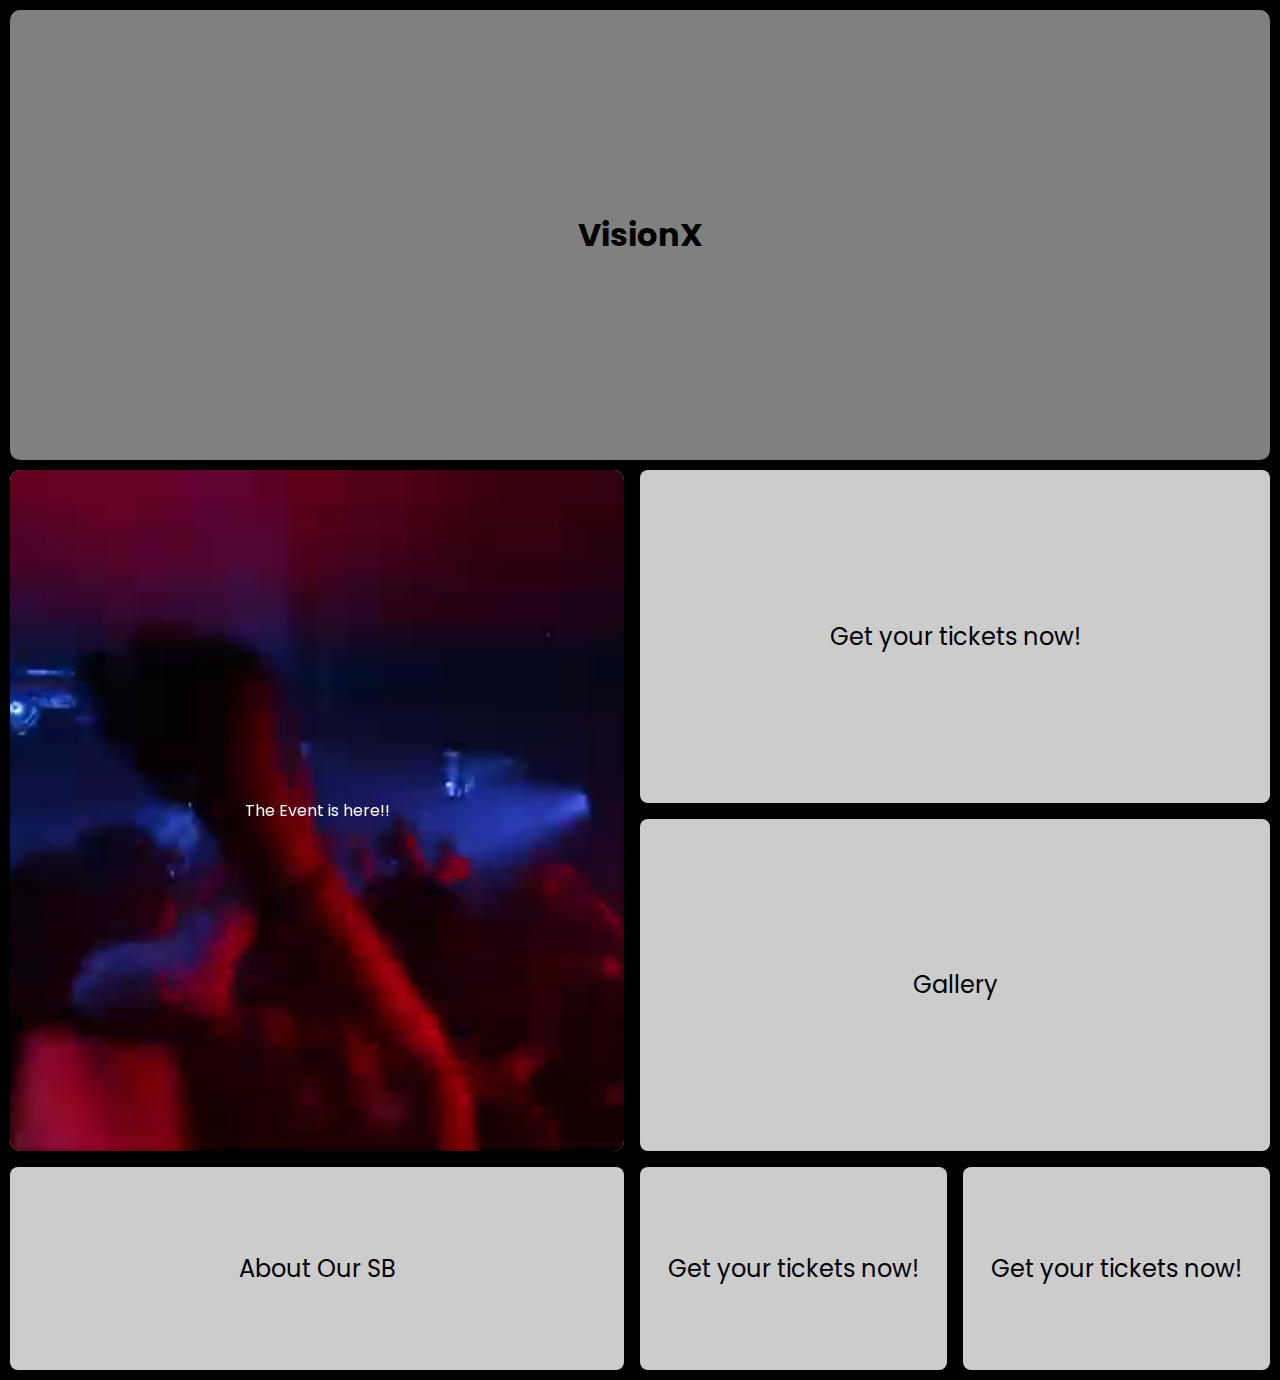
<file: index.html>
<!DOCTYPE html>
<html lang="en">

<head>
    <meta charset="UTF-8">
    <meta name="viewport" content="width=device-width, initial-scale=1.0">
    <title>Document</title>
    <link rel="stylesheet" href="/public/css/style.css">
</head>

<body>
    <div class="full-cont">
        <div class="main-land">
            <h1>VisionX</h1>
        </div>
        <div class="masonry">
            <div class="side-big" id="videoContainer">
                <video id="video" autoplay muted loop>
                    <source src="/public/videos/Dancing Club Stock Video Free Download..mp4" type="video/mp4">
                    Your browser does not support the video tag.
                </video>
                <p style="position: absolute; color: white;">The Event is here!!</p>
                <div class="overlay">Events</div>
            </div>

            <div class="box medium">
                Get your tickets now!
                <div class="overlay">Tickets here<img src="/public/img/right-up.png" style="height: 20%;" alt=""></div>

            </div>
            <div class="box medium">
                Gallery
                <div class="overlay">Explore Gallery</div>
            </div>
            <div class="box small">About Our SB
                <div class="overlay">Tickets here</div>
            </div>
            <div class="box small"> Get your tickets now!
                <div class="overlay">Tickets here
                    <img src="/public/img/right-up.png" alt="">
                </div>
            </div>
            <div class="box small"> Get your tickets now!
                <div class="overlay">Tickets here</div>
            </div>
        </div>
    </div>
    <script src="/public/js/hovertext.js"></script>
    <script src="/public/js/script.js"></script>
</body>

</html>
</file>
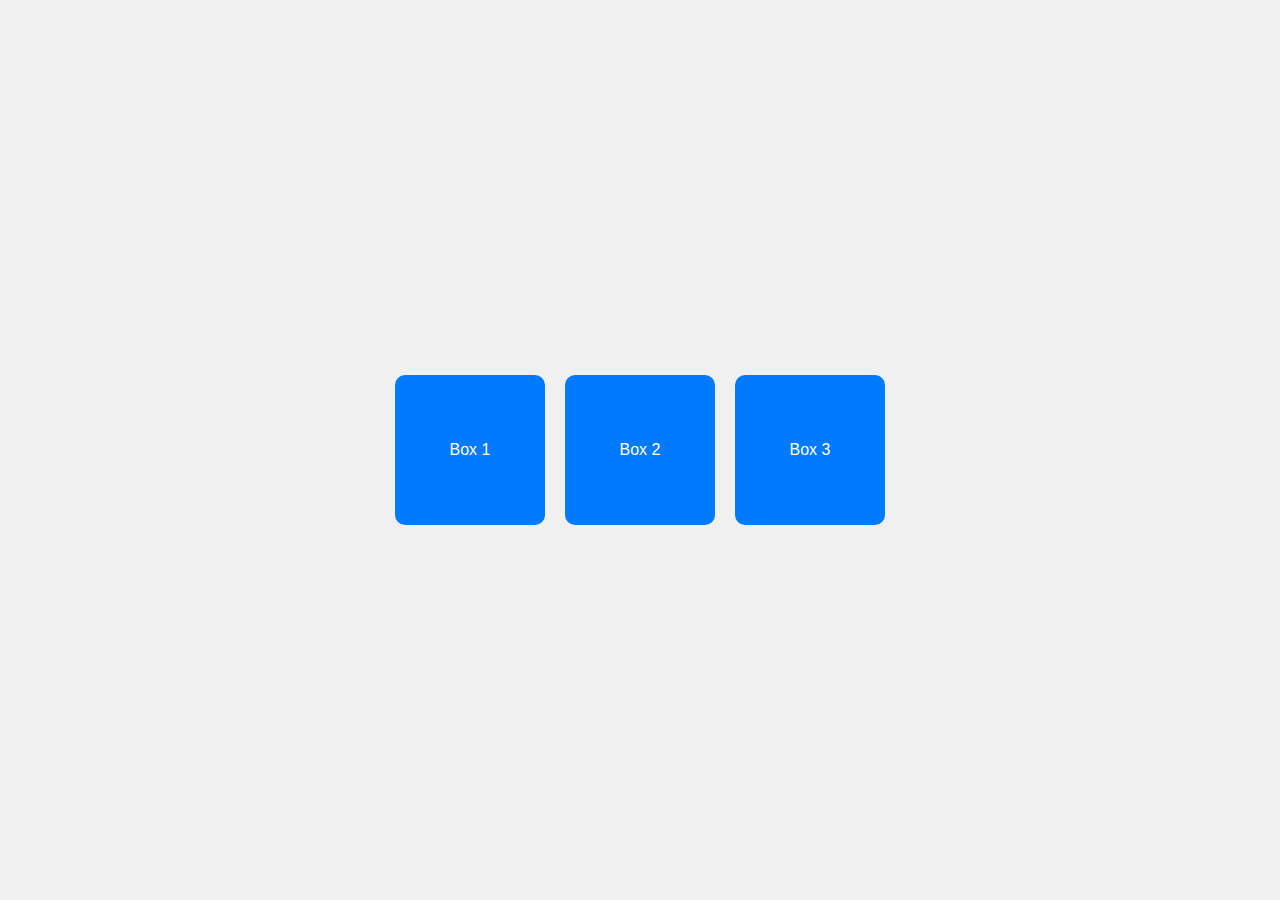
<file: index2.html>
<!DOCTYPE html>
<html lang="en">
<head>
  <meta charset="UTF-8">
  <meta name="viewport" content="width=device-width, initial-scale=1.0">
  <title>macOS-Like Animation</title>
  <style>
    body {
      margin: 0;
      height: 100vh;
      display: flex;
      justify-content: center;
      align-items: center;
      background: #f0f0f0;
      font-family: -apple-system, BlinkMacSystemFont, sans-serif;
      overflow: hidden;
      gap: 20px;
    }

    .trigger-box {
      width: 150px;
      height: 150px;
      background-color: #007aff;
      color: white;
      display: flex;
      justify-content: center;
      align-items: center;
      border-radius: 10px;
      cursor: pointer;
      transition: transform 0.3s ease, box-shadow 0.3s ease;
      font-size: 16px;
    }

    .trigger-box:hover {
      transform: scale(1.05);
      box-shadow: 0 5px 15px rgba(0, 122, 255, 0.4);
    }

    .window {
      position: fixed;
      width: 600px;
      height: 400px;
      background: rgba(255, 255, 255, 0.98);
      border-radius: 10px;
      box-shadow: 0 8px 30px rgba(0, 0, 0, 0.12);
      opacity: 0;
      transform: scale(0.2, 0.1);
      pointer-events: none;
      transition: all 0.6s cubic-bezier(0.34, 1.56, 0.64, 1);
    }

    .window.open {
      opacity: 1;
      transform: scale(1, 1);
      pointer-events: auto;
    }

    .window.closing {
      opacity: 0;
      transform: scale(0.2, 0.1);
      transition: all 0.5s cubic-bezier(0.4, 0, 0.2, 1);
    }

    .titlebar {
      height: 28px;
      background: #f6f6f6;
      border-top-left-radius: 10px;
      border-top-right-radius: 10px;
      display: flex;
      align-items: center;
      padding: 0 12px;
      border-bottom: 1px solid #e0e0e0;
    }

    .window-controls {
      display: flex;
      gap: 8px;
    }

    .control-btn {
      width: 12px;
      height: 12px;
      border-radius: 50%;
      border: none;
      cursor: pointer;
      transition: opacity 0.2s;
    }

    .close {
      background: #ff5f57;
    }

    .minimize {
      background: #febc2e;
    }

    .maximize {
      background: #28c840;
    }

    .control-btn:hover {
      opacity: 0.8;
    }

    .window-content {
      flex: 1;
      padding: 20px;
      overflow: auto;
    }
  </style>
</head>
<body>
  <div class="trigger-box" data-content="Content for Box 1">Box 1</div>
  <div class="trigger-box" data-content="Content for Box 2">Box 2</div>
  <div class="trigger-box" data-content="Content for Box 3">Box 3</div>

  <div class="window" id="animatedWindow">
    <div class="titlebar">
      <div class="window-controls">
        <button class="control-btn close" id="closeButton"></button>
        <button class="control-btn minimize"></button>
        <button class="control-btn maximize"></button>
      </div>
    </div>
    <div class="window-content" id="windowContent">
      <!-- Content will be dynamically inserted here -->
    </div>
  </div>

  <script>
    const triggerBoxes = document.querySelectorAll('.trigger-box');
    const closeButton = document.getElementById('closeButton');
    const windowElement = document.getElementById('animatedWindow');
    const windowContent = document.getElementById('windowContent');

    function centerWindow() {
      const rect = windowElement.getBoundingClientRect();
      const x = (window.innerWidth - rect.width) / 2;
      const y = (window.innerHeight - rect.height) / 2;
      windowElement.style.left = `${x}px`;
      windowElement.style.top = `${y}px`;
    }

    triggerBoxes.forEach((box) => {
      box.addEventListener('click', () => {
        const content = box.getAttribute('data-content');
        windowContent.innerHTML = `<h2>${content}</h2>`;
        
        // Center the window and open it
        centerWindow();
        windowElement.classList.add('open');
      });
    });

    closeButton.addEventListener('click', () => {
      // Close the window
      windowElement.classList.remove('open');
    });

    window.addEventListener('resize', () => {
      if (windowElement.classList.contains('open')) {
        centerWindow();
      }
    });
  </script>
</body>
</html>
</file>
<file: public/css/style.css>
@import url('https://fonts.googleapis.com/css2?family=Manrope:wght@200..800&family=Poppins:ital,wght@0,100;0,200;0,300;0,400;0,500;0,600;0,700;0,800;0,900;1,100;1,200;1,300;1,400;1,500;1,600;1,700;1,800;1,900&display=swap');


body {
    font-family: poppins;
    margin: 0px;
    background-color: black;
    transition: background-color 1s ease-in-out;
}

.main-land {
    display: flex;
    align-items: center;
    justify-content: center;
    height: 50vh;
    width: 100%;
    background-color: gray;
    border-radius: 10px;
}

.full-cont {
    margin: 10px;
    display: flex;
    gap: 10px;
    flex-direction: column;
}

.masonry {
    display: grid;
    grid-template-columns: 2fr 1fr 1fr;
    grid-template-rows: auto auto auto;
    gap: 16px;
    height: 100vh;
    box-sizing: border-box;
}

.box {
    background-color: #ccc;
    border-radius: 8px;
    display: flex;
    justify-content: center;
    align-items: center;
    font-size: 1.5em;
    box-sizing: border-box;
}

.side-big {
    position: relative;
    /* Position relative to enable absolute positioning of the overlay */
    display: flex;
    align-items: center;
    justify-content: center;
    background-color: #ccc;
    grid-column: span 1;
    grid-row: span 2;
    overflow: hidden;
    border-radius: 10px;
    /* Ensures overlay does not overflow */
}

.side-big,
.medium,
.small {
    position: relative;
    /* Ensure overlay works for all */
    display: flex;
    align-items: center;
    justify-content: center;
    background-color: #ccc;
    overflow: hidden;
    /* Ensures overlay stays inside the div */
}

.side-big video,
.medium video,
.small video {
    width: 100%;
    height: 100%;
    object-fit: cover;
    display: block;
}

.side-big .overlay,
.medium .overlay,
.small .overlay {
    position: absolute;
    top: 0;
    left: 0;
    width: 100%;
    height: 100%;
    background-color: rgba(238, 255, 3, 1);
    /* Solid color overlay */
    color: black;
    display: flex;
    justify-content: center;
    align-items: center;
    font-size: 1.5em;
    font-weight: bold;
    text-align: center;
    opacity: 0;
    /* Hidden by default */
    transition: opacity 0.3s ease-in-out;
    z-index: 1;
}

.side-big:hover .overlay,
.medium:hover .overlay,
.small:hover .overlay {
    opacity: 1;
    /* Show overlay on hover */
}

.side-big:hover,
.medium:hover,
.small:hover {
    transition: ease;
    background-color: #ff5733;
    color: black;
}

/* Medium boxes */
.medium {
    grid-column: span 2;
    grid-row: span 1;
}

/* Small boxes */
.small {
    grid-column: span 1;
    grid-row: span 1;
}

.overlay {
    display: flex;
    align-items: center;
}
</file>
